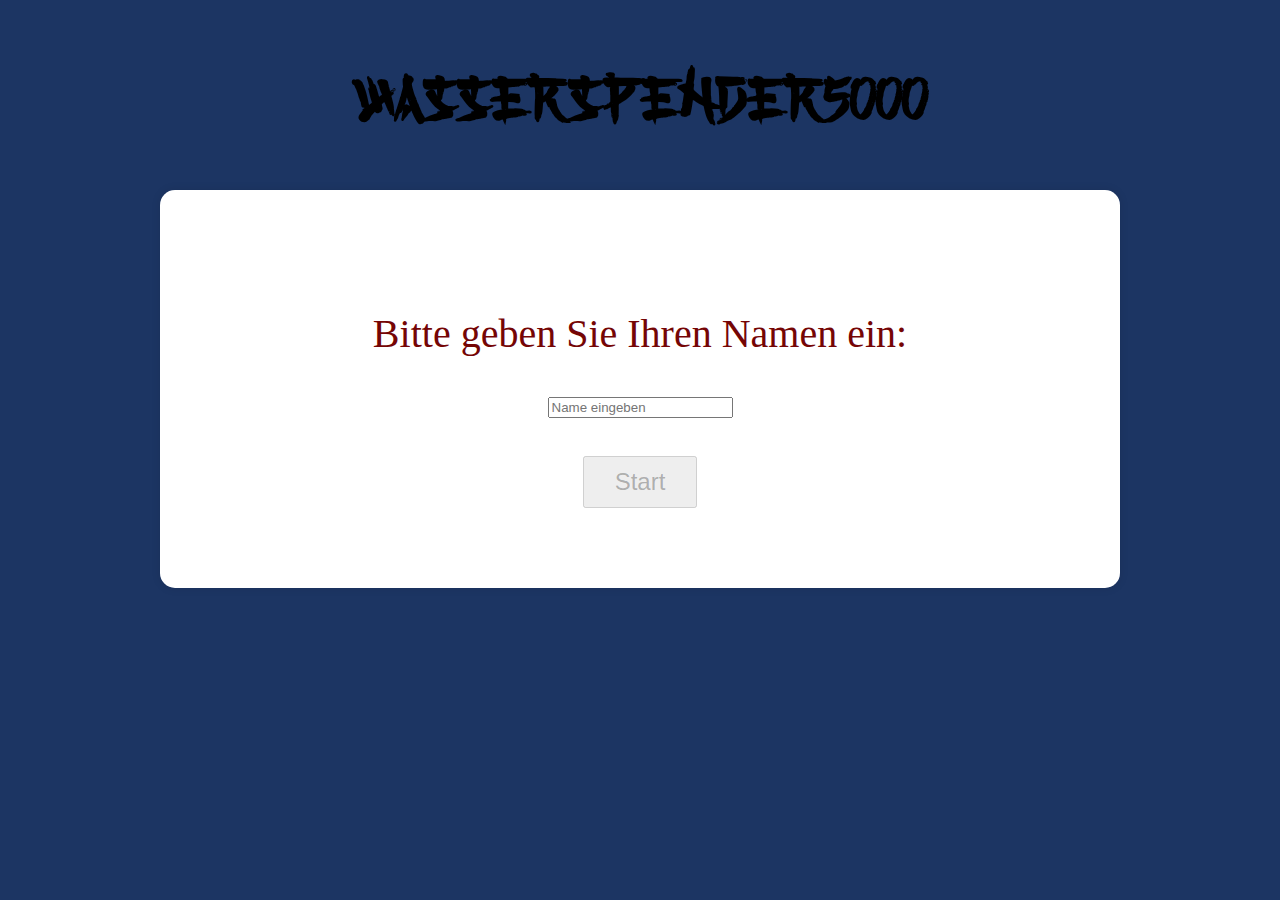
<file: index.html>
<!OCTYPE html>
<html>
    <head>
        <title>Wasserspender</title>
    <style>
        @font-face {
            font-family: 'Kashima';
            src: url('fonts/Kashima Demo.otf') format('opentype');
            font-weight: normal;
            font-style: normal;
        }

        body{
            background-color: #1c3563;  
            text-align: center;
            padding: 50px;
        }

        .title{
            font-family: 'Kashima', sans-serif;
            font-size: 5em;
            color: #000000;
            margin-bottom: 40px;
        }

        p{
            font-size: 2.5em;
            color: #750505;
        }

        .box{
            background-color: white;
            border-radius: 15px;
            padding: 80px;
            max-width: 800px;
            margin: auto;
            box-shadow: 0  0 10px rgba(0, 0, 0, 0.1);
        }

        button{
            font-size: 1.5em;
            padding: 10px 30px;
            margin-top: 20px;
        }
    </style>
    </head>
    <body>
        <h1 class="title">Wasserspender5000</h1>

        <div class="box" id="start-screen">
            <p>Bitte geben Sie Ihren Namen ein:</p>
            <input type="text" id="nameInput" placeholder="Name eingeben" oninput="pruefeName()">
            <br><br>
            <button id="startBtn" onclick="zeigeStatusanzeige()" disabled>Start</button>
        </div>

        <div class="box" id="status-screen" style="display: none;">
            <h2>Status</h2>
            <p id="glasStatus">❌ Glas nicht erkannt</p>
            <p id="ginStatus">❌ Nicht genug Gin</p>
            <p id="tonicStatus">❌ Nicht genug Tonic</p>
            <button onclick="zeigeStart()">Zurück</button>
        </div>

        <script>
            function pruefeName(){
                const name = document.getElementById("nameInput").value.trim();
                const button = document.getElementById("startBtn");
                button.disabled = name === "";
            }

            function zeigeStatusanzeige(){
                document.getElementById("start-screen").style.display = "none";
                document.getElementById("status-screen").style.display = "block";

                setTimeout(() => {
                    document.getElementById("glasStatus").textContent = "✅ Glas erkannt";
                    document.getElementById("ginStatus").textContent = "✅ Genug Gin";
                    document.getElementById("tonicStatus").textContent = "✅ Genug Tonic";
                }, 1000);
            }

            function zeigeStart(){
                document.getElementById("status-screen").style.display = "none";
                document.getElementById("start-screen").style.display = "block";
            }
        </script>
    </body>
</html>
</file>
